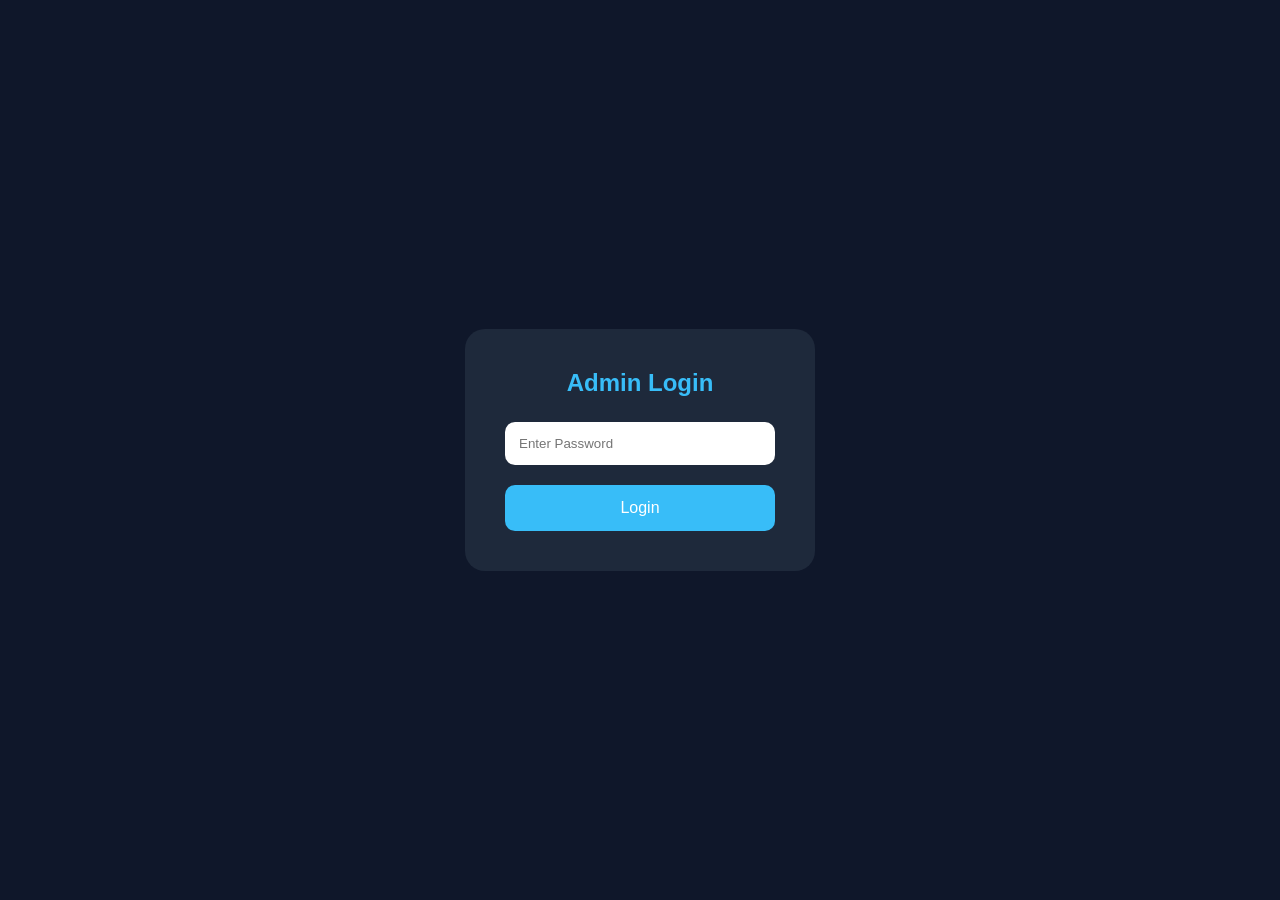
<file: admin-login.html>
<!DOCTYPE html>
<html lang="en">

<head>

  <meta charset="UTF-8">

  <meta name="viewport"
        content="width=device-width, initial-scale=1.0">

  <title>Admin Login</title>

  <style>

    *{
      margin:0;
      padding:0;
      box-sizing:border-box;
      font-family:Arial,sans-serif;
    }

    body{
      background:#0f172a;
      display:flex;
      justify-content:center;
      align-items:center;
      height:100vh;
    }

    .login-box{
      width:350px;
      background:#1e293b;
      padding:40px;
      border-radius:20px;
      text-align:center;
    }

    h2{
      color:#38bdf8;
      margin-bottom:25px;
    }

    input{
      width:100%;
      padding:14px;
      border:none;
      border-radius:10px;
      margin-bottom:20px;
      outline:none;
    }

    button{
      width:100%;
      padding:14px;
      border:none;
      border-radius:10px;
      background:#38bdf8;
      color:white;
      cursor:pointer;
      font-size:16px;
    }

  </style>

</head>

<body>

  <div class="login-box">

    <h2>Admin Login</h2>

    <input
      type="password"
      id="password"
      placeholder="Enter Password"
      onkeypress="handleEnter(event)"
    >

    <button onclick="login()">
      Login
    </button>

  </div>


  <script>

    function login(){

      let password =
      document.getElementById("password").value;

      if(password === "Signal1984#"){

        localStorage.setItem(
          "adminLoggedIn",
          "true"
        );

        window.location.href =
        "admin.html";

      }else{

        alert("Wrong Password");

      }

    }


    function handleEnter(event){

      if(event.key === "Enter"){

        login();

      }

    }

  </script>

</body>
</html>
</file>
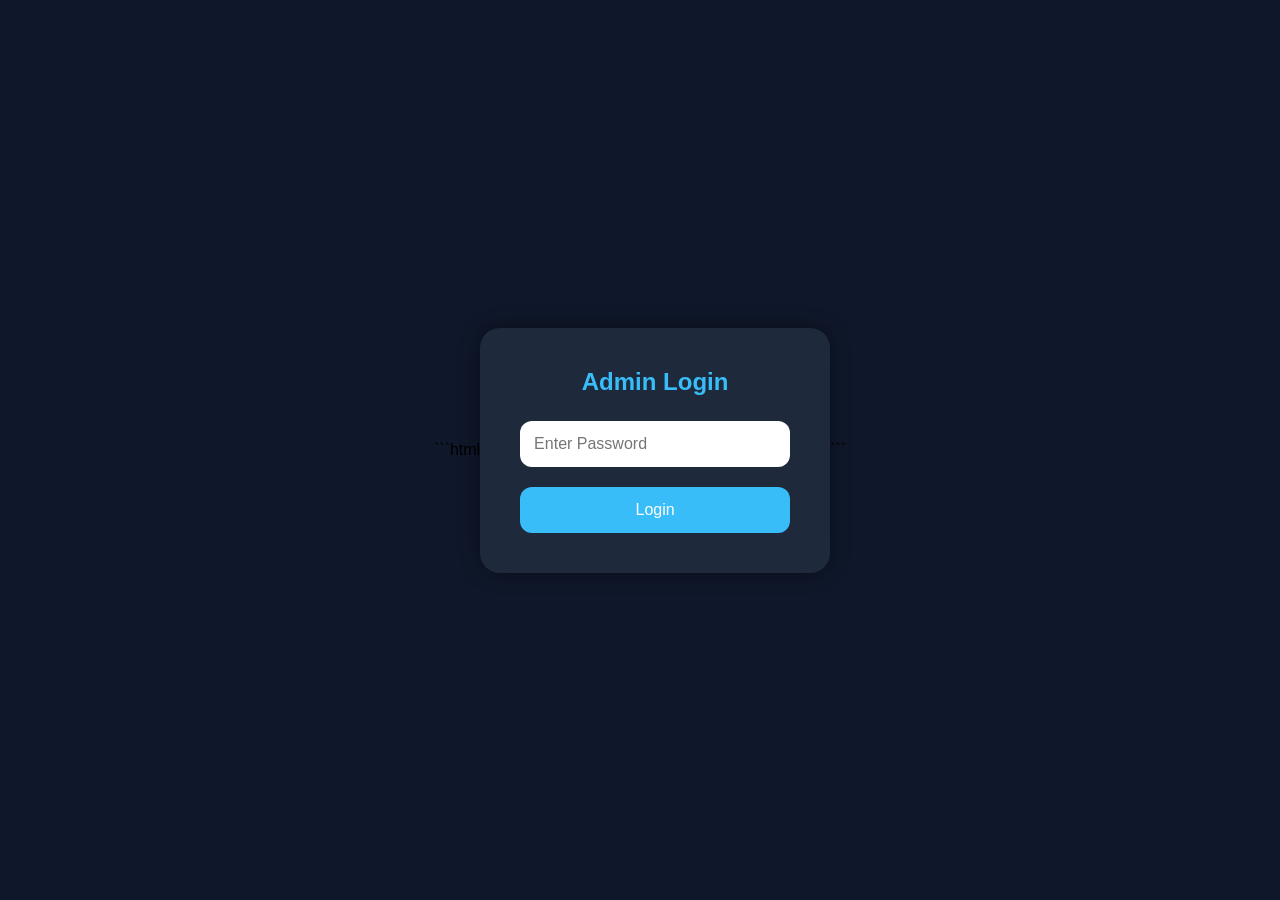
<file: admin.html>
```html
<!DOCTYPE html>
<html lang="en">

<head>

  <meta charset="UTF-8">

  <meta name="viewport"
        content="width=device-width, initial-scale=1.0">

  <title>Admin Login</title>

  <style>

    *{
      margin:0;
      padding:0;
      box-sizing:border-box;
      font-family:Arial,sans-serif;
    }

    body{
      background:#0f172a;
      display:flex;
      justify-content:center;
      align-items:center;
      height:100vh;
    }

    .login-box{
      width:350px;
      background:#1e293b;
      padding:40px;
      border-radius:20px;
      text-align:center;
      box-shadow:0 0 20px rgba(0,0,0,0.4);
    }

    .login-box h2{
      color:#38bdf8;
      margin-bottom:25px;
    }

    .login-box input{
      width:100%;
      padding:14px;
      border:none;
      border-radius:12px;
      margin-bottom:20px;
      outline:none;
      font-size:16px;
    }

    .login-box button{
      width:100%;
      padding:14px;
      border:none;
      border-radius:12px;
      background:#38bdf8;
      color:white;
      font-size:16px;
      cursor:pointer;
    }

    .login-box button:hover{
      background:#0ea5e9;
    }

  </style>

</head>

<body>

  <div class="login-box">

    <h2>Admin Login</h2>

    <input
      type="password"
      id="password"
      placeholder="Enter Password"
      onkeypress="handleEnter(event)"
    >

    <button onclick="login()">
      Login
    </button>

  </div>



  <script>

    function login(){

      let password =
      document.getElementById("password").value;

      if(password === "Signal1984#"){

        localStorage.setItem(
          "adminLoggedIn",
          "true"
        );

        window.location.href =
        "dashboard.html";

      }else{

        alert("Wrong Password");

      }

    }



    function handleEnter(event){

      if(event.key === "Enter"){

        login();

      }

    }

  </script>

</body>
</html>
```
</file>
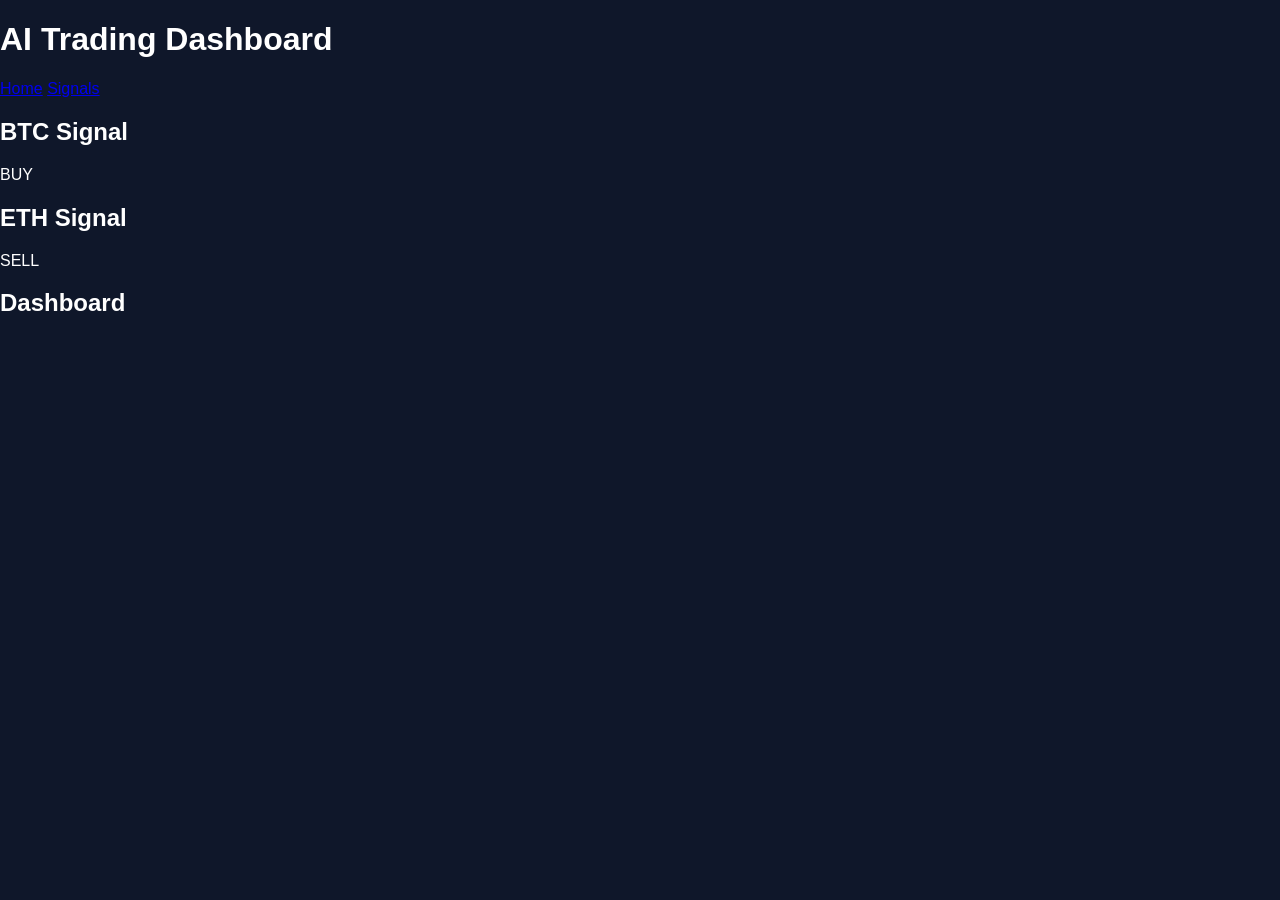
<file: Dashboard.html>
<!DOCTYPE html>
<html lang="en">

<head>
  <link rel="stylesheet" href="style.css">
  <meta charset="UTF-8">
  <meta name="viewport" content="width=device-width, initial-scale=1.0">

  <title>Dashboard</title>

  <link rel="stylesheet" href="style.css">
</head>

<body>

  <h1>AI Trading Dashboard</h1>

  <a href="index.html">Home</a>

  <a href="signal.html">Signals</a>

  <div>
    <h2>BTC Signal</h2>
    <p>BUY</p>
  </div>

  <div>
    <h2>ETH Signal</h2>
    <p>SELL</p>
  </div>
  <h2>Dashboard</h2>

<div class="dashboard-content"></div>

  <script src="index.js"></script>

</body>
</html>
</file>
<file: style.css>
body{
    margin:0;
    padding:0;
    background:#0f172a;
    color:white;
    font-family:Arial;
}

nav{
    display:flex;
    justify-content:space-between;
    align-items:center;
    padding:15px 30px;
    background:#111827;
}

nav h1{
    color:#00ff99;
}

nav a{
    color:white;
    text-decoration:none;
    margin-left:15px;
}

.card{
    background:#1e293b;
    padding:20px;
    border-radius:15px;
    margin:20px;
}
@media (max-width: 768px){ .mobile-ticker iframe{ height:24px !important; } }
</file>
